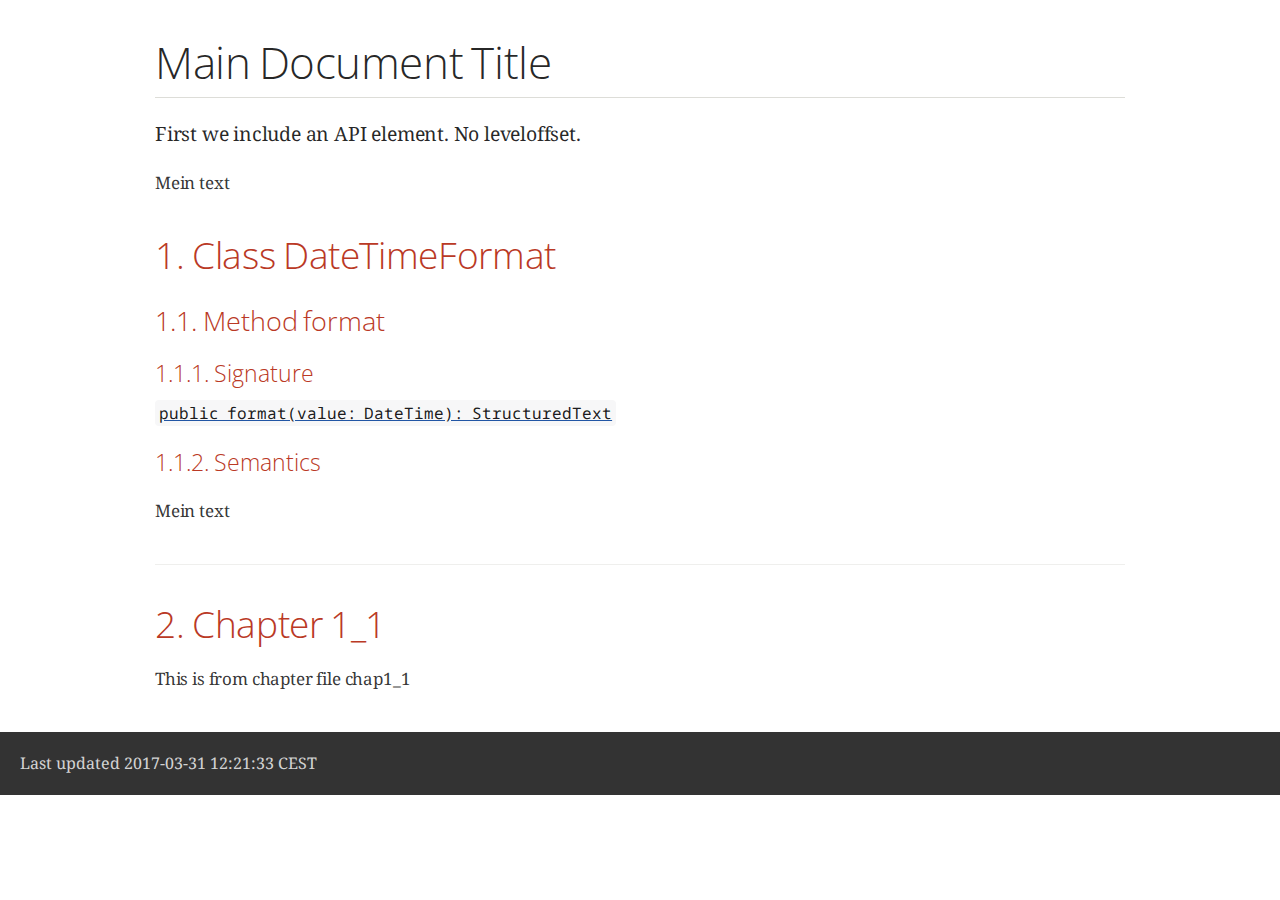
<file: src/test/resources/data/api_resolver/top.html>
<!DOCTYPE html>
<html lang="en">
<head>
<meta charset="UTF-8">
<!--[if IE]><meta http-equiv="X-UA-Compatible" content="IE=edge"><![endif]-->
<meta name="viewport" content="width=device-width, initial-scale=1.0">
<meta name="generator" content="Asciidoctor 1.5.5">
<title>Main Document Title</title>
<link rel="stylesheet" href="https://fonts.googleapis.com/css?family=Open+Sans:300,300italic,400,400italic,600,600italic%7CNoto+Serif:400,400italic,700,700italic%7CDroid+Sans+Mono:400,700">
<style>
/* Asciidoctor default stylesheet | MIT License | http://asciidoctor.org */
/* Remove comment around @import statement below when using as a custom stylesheet */
/*@import "https://fonts.googleapis.com/css?family=Open+Sans:300,300italic,400,400italic,600,600italic%7CNoto+Serif:400,400italic,700,700italic%7CDroid+Sans+Mono:400,700";*/
article,aside,details,figcaption,figure,footer,header,hgroup,main,nav,section,summary{display:block}
audio,canvas,video{display:inline-block}
audio:not([controls]){display:none;height:0}
[hidden],template{display:none}
script{display:none!important}
html{font-family:sans-serif;-ms-text-size-adjust:100%;-webkit-text-size-adjust:100%}
a{background:transparent}
a:focus{outline:thin dotted}
a:active,a:hover{outline:0}
h1{font-size:2em;margin:.67em 0}
abbr[title]{border-bottom:1px dotted}
b,strong{font-weight:bold}
dfn{font-style:italic}
hr{-moz-box-sizing:content-box;box-sizing:content-box;height:0}
mark{background:#ff0;color:#000}
code,kbd,pre,samp{font-family:monospace;font-size:1em}
pre{white-space:pre-wrap}
q{quotes:"\201C" "\201D" "\2018" "\2019"}
small{font-size:80%}
sub,sup{font-size:75%;line-height:0;position:relative;vertical-align:baseline}
sup{top:-.5em}
sub{bottom:-.25em}
img{border:0}
svg:not(:root){overflow:hidden}
figure{margin:0}
fieldset{border:1px solid silver;margin:0 2px;padding:.35em .625em .75em}
legend{border:0;padding:0}
button,input,select,textarea{font-family:inherit;font-size:100%;margin:0}
button,input{line-height:normal}
button,select{text-transform:none}
button,html input[type="button"],input[type="reset"],input[type="submit"]{-webkit-appearance:button;cursor:pointer}
button[disabled],html input[disabled]{cursor:default}
input[type="checkbox"],input[type="radio"]{box-sizing:border-box;padding:0}
input[type="search"]{-webkit-appearance:textfield;-moz-box-sizing:content-box;-webkit-box-sizing:content-box;box-sizing:content-box}
input[type="search"]::-webkit-search-cancel-button,input[type="search"]::-webkit-search-decoration{-webkit-appearance:none}
button::-moz-focus-inner,input::-moz-focus-inner{border:0;padding:0}
textarea{overflow:auto;vertical-align:top}
table{border-collapse:collapse;border-spacing:0}
*,*:before,*:after{-moz-box-sizing:border-box;-webkit-box-sizing:border-box;box-sizing:border-box}
html,body{font-size:100%}
body{background:#fff;color:rgba(0,0,0,.8);padding:0;margin:0;font-family:"Noto Serif","DejaVu Serif",serif;font-weight:400;font-style:normal;line-height:1;position:relative;cursor:auto;tab-size:4;-moz-osx-font-smoothing:grayscale;-webkit-font-smoothing:antialiased}
a:hover{cursor:pointer}
img,object,embed{max-width:100%;height:auto}
object,embed{height:100%}
img{-ms-interpolation-mode:bicubic}
.left{float:left!important}
.right{float:right!important}
.text-left{text-align:left!important}
.text-right{text-align:right!important}
.text-center{text-align:center!important}
.text-justify{text-align:justify!important}
.hide{display:none}
img,object,svg{display:inline-block;vertical-align:middle}
textarea{height:auto;min-height:50px}
select{width:100%}
.center{margin-left:auto;margin-right:auto}
.spread{width:100%}
p.lead,.paragraph.lead>p,#preamble>.sectionbody>.paragraph:first-of-type p{font-size:1.21875em;line-height:1.6}
.subheader,.admonitionblock td.content>.title,.audioblock>.title,.exampleblock>.title,.imageblock>.title,.listingblock>.title,.literalblock>.title,.stemblock>.title,.openblock>.title,.paragraph>.title,.quoteblock>.title,table.tableblock>.title,.verseblock>.title,.videoblock>.title,.dlist>.title,.olist>.title,.ulist>.title,.qlist>.title,.hdlist>.title{line-height:1.45;color:#7a2518;font-weight:400;margin-top:0;margin-bottom:.25em}
div,dl,dt,dd,ul,ol,li,h1,h2,h3,#toctitle,.sidebarblock>.content>.title,h4,h5,h6,pre,form,p,blockquote,th,td{margin:0;padding:0;direction:ltr}
a{color:#2156a5;text-decoration:underline;line-height:inherit}
a:hover,a:focus{color:#1d4b8f}
a img{border:none}
p{font-family:inherit;font-weight:400;font-size:1em;line-height:1.6;margin-bottom:1.25em;text-rendering:optimizeLegibility}
p aside{font-size:.875em;line-height:1.35;font-style:italic}
h1,h2,h3,#toctitle,.sidebarblock>.content>.title,h4,h5,h6{font-family:"Open Sans","DejaVu Sans",sans-serif;font-weight:300;font-style:normal;color:#ba3925;text-rendering:optimizeLegibility;margin-top:1em;margin-bottom:.5em;line-height:1.0125em}
h1 small,h2 small,h3 small,#toctitle small,.sidebarblock>.content>.title small,h4 small,h5 small,h6 small{font-size:60%;color:#e99b8f;line-height:0}
h1{font-size:2.125em}
h2{font-size:1.6875em}
h3,#toctitle,.sidebarblock>.content>.title{font-size:1.375em}
h4,h5{font-size:1.125em}
h6{font-size:1em}
hr{border:solid #ddddd8;border-width:1px 0 0;clear:both;margin:1.25em 0 1.1875em;height:0}
em,i{font-style:italic;line-height:inherit}
strong,b{font-weight:bold;line-height:inherit}
small{font-size:60%;line-height:inherit}
code{font-family:"Droid Sans Mono","DejaVu Sans Mono",monospace;font-weight:400;color:rgba(0,0,0,.9)}
ul,ol,dl{font-size:1em;line-height:1.6;margin-bottom:1.25em;list-style-position:outside;font-family:inherit}
ul,ol,ul.no-bullet,ol.no-bullet{margin-left:1.5em}
ul li ul,ul li ol{margin-left:1.25em;margin-bottom:0;font-size:1em}
ul.square li ul,ul.circle li ul,ul.disc li ul{list-style:inherit}
ul.square{list-style-type:square}
ul.circle{list-style-type:circle}
ul.disc{list-style-type:disc}
ul.no-bullet{list-style:none}
ol li ul,ol li ol{margin-left:1.25em;margin-bottom:0}
dl dt{margin-bottom:.3125em;font-weight:bold}
dl dd{margin-bottom:1.25em}
abbr,acronym{text-transform:uppercase;font-size:90%;color:rgba(0,0,0,.8);border-bottom:1px dotted #ddd;cursor:help}
abbr{text-transform:none}
blockquote{margin:0 0 1.25em;padding:.5625em 1.25em 0 1.1875em;border-left:1px solid #ddd}
blockquote cite{display:block;font-size:.9375em;color:rgba(0,0,0,.6)}
blockquote cite:before{content:"\2014 \0020"}
blockquote cite a,blockquote cite a:visited{color:rgba(0,0,0,.6)}
blockquote,blockquote p{line-height:1.6;color:rgba(0,0,0,.85)}
@media only screen and (min-width:768px){h1,h2,h3,#toctitle,.sidebarblock>.content>.title,h4,h5,h6{line-height:1.2}
h1{font-size:2.75em}
h2{font-size:2.3125em}
h3,#toctitle,.sidebarblock>.content>.title{font-size:1.6875em}
h4{font-size:1.4375em}}
table{background:#fff;margin-bottom:1.25em;border:solid 1px #dedede}
table thead,table tfoot{background:#f7f8f7;font-weight:bold}
table thead tr th,table thead tr td,table tfoot tr th,table tfoot tr td{padding:.5em .625em .625em;font-size:inherit;color:rgba(0,0,0,.8);text-align:left}
table tr th,table tr td{padding:.5625em .625em;font-size:inherit;color:rgba(0,0,0,.8)}
table tr.even,table tr.alt,table tr:nth-of-type(even){background:#f8f8f7}
table thead tr th,table tfoot tr th,table tbody tr td,table tr td,table tfoot tr td{display:table-cell;line-height:1.6}
h1,h2,h3,#toctitle,.sidebarblock>.content>.title,h4,h5,h6{line-height:1.2;word-spacing:-.05em}
h1 strong,h2 strong,h3 strong,#toctitle strong,.sidebarblock>.content>.title strong,h4 strong,h5 strong,h6 strong{font-weight:400}
.clearfix:before,.clearfix:after,.float-group:before,.float-group:after{content:" ";display:table}
.clearfix:after,.float-group:after{clear:both}
*:not(pre)>code{font-size:.9375em;font-style:normal!important;letter-spacing:0;padding:.1em .5ex;word-spacing:-.15em;background-color:#f7f7f8;-webkit-border-radius:4px;border-radius:4px;line-height:1.45;text-rendering:optimizeSpeed;word-wrap:break-word}
*:not(pre)>code.nobreak{word-wrap:normal}
*:not(pre)>code.nowrap{white-space:nowrap}
pre,pre>code{line-height:1.45;color:rgba(0,0,0,.9);font-family:"Droid Sans Mono","DejaVu Sans Mono",monospace;font-weight:400;text-rendering:optimizeSpeed}
em em{font-style:normal}
strong strong{font-weight:400}
.keyseq{color:rgba(51,51,51,.8)}
kbd{font-family:"Droid Sans Mono","DejaVu Sans Mono",monospace;display:inline-block;color:rgba(0,0,0,.8);font-size:.65em;line-height:1.45;background-color:#f7f7f7;border:1px solid #ccc;-webkit-border-radius:3px;border-radius:3px;-webkit-box-shadow:0 1px 0 rgba(0,0,0,.2),0 0 0 .1em white inset;box-shadow:0 1px 0 rgba(0,0,0,.2),0 0 0 .1em #fff inset;margin:0 .15em;padding:.2em .5em;vertical-align:middle;position:relative;top:-.1em;white-space:nowrap}
.keyseq kbd:first-child{margin-left:0}
.keyseq kbd:last-child{margin-right:0}
.menuseq,.menu{color:rgba(0,0,0,.8)}
b.button:before,b.button:after{position:relative;top:-1px;font-weight:400}
b.button:before{content:"[";padding:0 3px 0 2px}
b.button:after{content:"]";padding:0 2px 0 3px}
p a>code:hover{color:rgba(0,0,0,.9)}
#header,#content,#footnotes,#footer{width:100%;margin-left:auto;margin-right:auto;margin-top:0;margin-bottom:0;max-width:62.5em;*zoom:1;position:relative;padding-left:.9375em;padding-right:.9375em}
#header:before,#header:after,#content:before,#content:after,#footnotes:before,#footnotes:after,#footer:before,#footer:after{content:" ";display:table}
#header:after,#content:after,#footnotes:after,#footer:after{clear:both}
#content{margin-top:1.25em}
#content:before{content:none}
#header>h1:first-child{color:rgba(0,0,0,.85);margin-top:2.25rem;margin-bottom:0}
#header>h1:first-child+#toc{margin-top:8px;border-top:1px solid #ddddd8}
#header>h1:only-child,body.toc2 #header>h1:nth-last-child(2){border-bottom:1px solid #ddddd8;padding-bottom:8px}
#header .details{border-bottom:1px solid #ddddd8;line-height:1.45;padding-top:.25em;padding-bottom:.25em;padding-left:.25em;color:rgba(0,0,0,.6);display:-ms-flexbox;display:-webkit-flex;display:flex;-ms-flex-flow:row wrap;-webkit-flex-flow:row wrap;flex-flow:row wrap}
#header .details span:first-child{margin-left:-.125em}
#header .details span.email a{color:rgba(0,0,0,.85)}
#header .details br{display:none}
#header .details br+span:before{content:"\00a0\2013\00a0"}
#header .details br+span.author:before{content:"\00a0\22c5\00a0";color:rgba(0,0,0,.85)}
#header .details br+span#revremark:before{content:"\00a0|\00a0"}
#header #revnumber{text-transform:capitalize}
#header #revnumber:after{content:"\00a0"}
#content>h1:first-child:not([class]){color:rgba(0,0,0,.85);border-bottom:1px solid #ddddd8;padding-bottom:8px;margin-top:0;padding-top:1rem;margin-bottom:1.25rem}
#toc{border-bottom:1px solid #efefed;padding-bottom:.5em}
#toc>ul{margin-left:.125em}
#toc ul.sectlevel0>li>a{font-style:italic}
#toc ul.sectlevel0 ul.sectlevel1{margin:.5em 0}
#toc ul{font-family:"Open Sans","DejaVu Sans",sans-serif;list-style-type:none}
#toc li{line-height:1.3334;margin-top:.3334em}
#toc a{text-decoration:none}
#toc a:active{text-decoration:underline}
#toctitle{color:#7a2518;font-size:1.2em}
@media only screen and (min-width:768px){#toctitle{font-size:1.375em}
body.toc2{padding-left:15em;padding-right:0}
#toc.toc2{margin-top:0!important;background-color:#f8f8f7;position:fixed;width:15em;left:0;top:0;border-right:1px solid #efefed;border-top-width:0!important;border-bottom-width:0!important;z-index:1000;padding:1.25em 1em;height:100%;overflow:auto}
#toc.toc2 #toctitle{margin-top:0;margin-bottom:.8rem;font-size:1.2em}
#toc.toc2>ul{font-size:.9em;margin-bottom:0}
#toc.toc2 ul ul{margin-left:0;padding-left:1em}
#toc.toc2 ul.sectlevel0 ul.sectlevel1{padding-left:0;margin-top:.5em;margin-bottom:.5em}
body.toc2.toc-right{padding-left:0;padding-right:15em}
body.toc2.toc-right #toc.toc2{border-right-width:0;border-left:1px solid #efefed;left:auto;right:0}}
@media only screen and (min-width:1280px){body.toc2{padding-left:20em;padding-right:0}
#toc.toc2{width:20em}
#toc.toc2 #toctitle{font-size:1.375em}
#toc.toc2>ul{font-size:.95em}
#toc.toc2 ul ul{padding-left:1.25em}
body.toc2.toc-right{padding-left:0;padding-right:20em}}
#content #toc{border-style:solid;border-width:1px;border-color:#e0e0dc;margin-bottom:1.25em;padding:1.25em;background:#f8f8f7;-webkit-border-radius:4px;border-radius:4px}
#content #toc>:first-child{margin-top:0}
#content #toc>:last-child{margin-bottom:0}
#footer{max-width:100%;background-color:rgba(0,0,0,.8);padding:1.25em}
#footer-text{color:rgba(255,255,255,.8);line-height:1.44}
.sect1{padding-bottom:.625em}
@media only screen and (min-width:768px){.sect1{padding-bottom:1.25em}}
.sect1+.sect1{border-top:1px solid #efefed}
#content h1>a.anchor,h2>a.anchor,h3>a.anchor,#toctitle>a.anchor,.sidebarblock>.content>.title>a.anchor,h4>a.anchor,h5>a.anchor,h6>a.anchor{position:absolute;z-index:1001;width:1.5ex;margin-left:-1.5ex;display:block;text-decoration:none!important;visibility:hidden;text-align:center;font-weight:400}
#content h1>a.anchor:before,h2>a.anchor:before,h3>a.anchor:before,#toctitle>a.anchor:before,.sidebarblock>.content>.title>a.anchor:before,h4>a.anchor:before,h5>a.anchor:before,h6>a.anchor:before{content:"\00A7";font-size:.85em;display:block;padding-top:.1em}
#content h1:hover>a.anchor,#content h1>a.anchor:hover,h2:hover>a.anchor,h2>a.anchor:hover,h3:hover>a.anchor,#toctitle:hover>a.anchor,.sidebarblock>.content>.title:hover>a.anchor,h3>a.anchor:hover,#toctitle>a.anchor:hover,.sidebarblock>.content>.title>a.anchor:hover,h4:hover>a.anchor,h4>a.anchor:hover,h5:hover>a.anchor,h5>a.anchor:hover,h6:hover>a.anchor,h6>a.anchor:hover{visibility:visible}
#content h1>a.link,h2>a.link,h3>a.link,#toctitle>a.link,.sidebarblock>.content>.title>a.link,h4>a.link,h5>a.link,h6>a.link{color:#ba3925;text-decoration:none}
#content h1>a.link:hover,h2>a.link:hover,h3>a.link:hover,#toctitle>a.link:hover,.sidebarblock>.content>.title>a.link:hover,h4>a.link:hover,h5>a.link:hover,h6>a.link:hover{color:#a53221}
.audioblock,.imageblock,.literalblock,.listingblock,.stemblock,.videoblock{margin-bottom:1.25em}
.admonitionblock td.content>.title,.audioblock>.title,.exampleblock>.title,.imageblock>.title,.listingblock>.title,.literalblock>.title,.stemblock>.title,.openblock>.title,.paragraph>.title,.quoteblock>.title,table.tableblock>.title,.verseblock>.title,.videoblock>.title,.dlist>.title,.olist>.title,.ulist>.title,.qlist>.title,.hdlist>.title{text-rendering:optimizeLegibility;text-align:left;font-family:"Noto Serif","DejaVu Serif",serif;font-size:1rem;font-style:italic}
table.tableblock>caption.title{white-space:nowrap;overflow:visible;max-width:0}
.paragraph.lead>p,#preamble>.sectionbody>.paragraph:first-of-type p{color:rgba(0,0,0,.85)}
table.tableblock #preamble>.sectionbody>.paragraph:first-of-type p{font-size:inherit}
.admonitionblock>table{border-collapse:separate;border:0;background:none;width:100%}
.admonitionblock>table td.icon{text-align:center;width:80px}
.admonitionblock>table td.icon img{max-width:none}
.admonitionblock>table td.icon .title{font-weight:bold;font-family:"Open Sans","DejaVu Sans",sans-serif;text-transform:uppercase}
.admonitionblock>table td.content{padding-left:1.125em;padding-right:1.25em;border-left:1px solid #ddddd8;color:rgba(0,0,0,.6)}
.admonitionblock>table td.content>:last-child>:last-child{margin-bottom:0}
.exampleblock>.content{border-style:solid;border-width:1px;border-color:#e6e6e6;margin-bottom:1.25em;padding:1.25em;background:#fff;-webkit-border-radius:4px;border-radius:4px}
.exampleblock>.content>:first-child{margin-top:0}
.exampleblock>.content>:last-child{margin-bottom:0}
.sidebarblock{border-style:solid;border-width:1px;border-color:#e0e0dc;margin-bottom:1.25em;padding:1.25em;background:#f8f8f7;-webkit-border-radius:4px;border-radius:4px}
.sidebarblock>:first-child{margin-top:0}
.sidebarblock>:last-child{margin-bottom:0}
.sidebarblock>.content>.title{color:#7a2518;margin-top:0;text-align:center}
.exampleblock>.content>:last-child>:last-child,.exampleblock>.content .olist>ol>li:last-child>:last-child,.exampleblock>.content .ulist>ul>li:last-child>:last-child,.exampleblock>.content .qlist>ol>li:last-child>:last-child,.sidebarblock>.content>:last-child>:last-child,.sidebarblock>.content .olist>ol>li:last-child>:last-child,.sidebarblock>.content .ulist>ul>li:last-child>:last-child,.sidebarblock>.content .qlist>ol>li:last-child>:last-child{margin-bottom:0}
.literalblock pre,.listingblock pre:not(.highlight),.listingblock pre[class="highlight"],.listingblock pre[class^="highlight "],.listingblock pre.CodeRay,.listingblock pre.prettyprint{background:#f7f7f8}
.sidebarblock .literalblock pre,.sidebarblock .listingblock pre:not(.highlight),.sidebarblock .listingblock pre[class="highlight"],.sidebarblock .listingblock pre[class^="highlight "],.sidebarblock .listingblock pre.CodeRay,.sidebarblock .listingblock pre.prettyprint{background:#f2f1f1}
.literalblock pre,.literalblock pre[class],.listingblock pre,.listingblock pre[class]{-webkit-border-radius:4px;border-radius:4px;word-wrap:break-word;padding:1em;font-size:.8125em}
.literalblock pre.nowrap,.literalblock pre[class].nowrap,.listingblock pre.nowrap,.listingblock pre[class].nowrap{overflow-x:auto;white-space:pre;word-wrap:normal}
@media only screen and (min-width:768px){.literalblock pre,.literalblock pre[class],.listingblock pre,.listingblock pre[class]{font-size:.90625em}}
@media only screen and (min-width:1280px){.literalblock pre,.literalblock pre[class],.listingblock pre,.listingblock pre[class]{font-size:1em}}
.literalblock.output pre{color:#f7f7f8;background-color:rgba(0,0,0,.9)}
.listingblock pre.highlightjs{padding:0}
.listingblock pre.highlightjs>code{padding:1em;-webkit-border-radius:4px;border-radius:4px}
.listingblock pre.prettyprint{border-width:0}
.listingblock>.content{position:relative}
.listingblock code[data-lang]:before{display:none;content:attr(data-lang);position:absolute;font-size:.75em;top:.425rem;right:.5rem;line-height:1;text-transform:uppercase;color:#999}
.listingblock:hover code[data-lang]:before{display:block}
.listingblock.terminal pre .command:before{content:attr(data-prompt);padding-right:.5em;color:#999}
.listingblock.terminal pre .command:not([data-prompt]):before{content:"$"}
table.pyhltable{border-collapse:separate;border:0;margin-bottom:0;background:none}
table.pyhltable td{vertical-align:top;padding-top:0;padding-bottom:0;line-height:1.45}
table.pyhltable td.code{padding-left:.75em;padding-right:0}
pre.pygments .lineno,table.pyhltable td:not(.code){color:#999;padding-left:0;padding-right:.5em;border-right:1px solid #ddddd8}
pre.pygments .lineno{display:inline-block;margin-right:.25em}
table.pyhltable .linenodiv{background:none!important;padding-right:0!important}
.quoteblock{margin:0 1em 1.25em 1.5em;display:table}
.quoteblock>.title{margin-left:-1.5em;margin-bottom:.75em}
.quoteblock blockquote,.quoteblock blockquote p{color:rgba(0,0,0,.85);font-size:1.15rem;line-height:1.75;word-spacing:.1em;letter-spacing:0;font-style:italic;text-align:justify}
.quoteblock blockquote{margin:0;padding:0;border:0}
.quoteblock blockquote:before{content:"\201c";float:left;font-size:2.75em;font-weight:bold;line-height:.6em;margin-left:-.6em;color:#7a2518;text-shadow:0 1px 2px rgba(0,0,0,.1)}
.quoteblock blockquote>.paragraph:last-child p{margin-bottom:0}
.quoteblock .attribution{margin-top:.5em;margin-right:.5ex;text-align:right}
.quoteblock .quoteblock{margin-left:0;margin-right:0;padding:.5em 0;border-left:3px solid rgba(0,0,0,.6)}
.quoteblock .quoteblock blockquote{padding:0 0 0 .75em}
.quoteblock .quoteblock blockquote:before{display:none}
.verseblock{margin:0 1em 1.25em 1em}
.verseblock pre{font-family:"Open Sans","DejaVu Sans",sans;font-size:1.15rem;color:rgba(0,0,0,.85);font-weight:300;text-rendering:optimizeLegibility}
.verseblock pre strong{font-weight:400}
.verseblock .attribution{margin-top:1.25rem;margin-left:.5ex}
.quoteblock .attribution,.verseblock .attribution{font-size:.9375em;line-height:1.45;font-style:italic}
.quoteblock .attribution br,.verseblock .attribution br{display:none}
.quoteblock .attribution cite,.verseblock .attribution cite{display:block;letter-spacing:-.025em;color:rgba(0,0,0,.6)}
.quoteblock.abstract{margin:0 0 1.25em 0;display:block}
.quoteblock.abstract blockquote,.quoteblock.abstract blockquote p{text-align:left;word-spacing:0}
.quoteblock.abstract blockquote:before,.quoteblock.abstract blockquote p:first-of-type:before{display:none}
table.tableblock{max-width:100%;border-collapse:separate}
table.tableblock td>.paragraph:last-child p>p:last-child,table.tableblock th>p:last-child,table.tableblock td>p:last-child{margin-bottom:0}
table.tableblock,th.tableblock,td.tableblock{border:0 solid #dedede}
table.grid-all th.tableblock,table.grid-all td.tableblock{border-width:0 1px 1px 0}
table.grid-all tfoot>tr>th.tableblock,table.grid-all tfoot>tr>td.tableblock{border-width:1px 1px 0 0}
table.grid-cols th.tableblock,table.grid-cols td.tableblock{border-width:0 1px 0 0}
table.grid-all *>tr>.tableblock:last-child,table.grid-cols *>tr>.tableblock:last-child{border-right-width:0}
table.grid-rows th.tableblock,table.grid-rows td.tableblock{border-width:0 0 1px 0}
table.grid-all tbody>tr:last-child>th.tableblock,table.grid-all tbody>tr:last-child>td.tableblock,table.grid-all thead:last-child>tr>th.tableblock,table.grid-rows tbody>tr:last-child>th.tableblock,table.grid-rows tbody>tr:last-child>td.tableblock,table.grid-rows thead:last-child>tr>th.tableblock{border-bottom-width:0}
table.grid-rows tfoot>tr>th.tableblock,table.grid-rows tfoot>tr>td.tableblock{border-width:1px 0 0 0}
table.frame-all{border-width:1px}
table.frame-sides{border-width:0 1px}
table.frame-topbot{border-width:1px 0}
th.halign-left,td.halign-left{text-align:left}
th.halign-right,td.halign-right{text-align:right}
th.halign-center,td.halign-center{text-align:center}
th.valign-top,td.valign-top{vertical-align:top}
th.valign-bottom,td.valign-bottom{vertical-align:bottom}
th.valign-middle,td.valign-middle{vertical-align:middle}
table thead th,table tfoot th{font-weight:bold}
tbody tr th{display:table-cell;line-height:1.6;background:#f7f8f7}
tbody tr th,tbody tr th p,tfoot tr th,tfoot tr th p{color:rgba(0,0,0,.8);font-weight:bold}
p.tableblock>code:only-child{background:none;padding:0}
p.tableblock{font-size:1em}
td>div.verse{white-space:pre}
ol{margin-left:1.75em}
ul li ol{margin-left:1.5em}
dl dd{margin-left:1.125em}
dl dd:last-child,dl dd:last-child>:last-child{margin-bottom:0}
ol>li p,ul>li p,ul dd,ol dd,.olist .olist,.ulist .ulist,.ulist .olist,.olist .ulist{margin-bottom:.625em}
ul.unstyled,ol.unnumbered,ul.checklist,ul.none{list-style-type:none}
ul.unstyled,ol.unnumbered,ul.checklist{margin-left:.625em}
ul.checklist li>p:first-child>.fa-square-o:first-child,ul.checklist li>p:first-child>.fa-check-square-o:first-child{width:1em;font-size:.85em}
ul.checklist li>p:first-child>input[type="checkbox"]:first-child{width:1em;position:relative;top:1px}
ul.inline{margin:0 auto .625em auto;margin-left:-1.375em;margin-right:0;padding:0;list-style:none;overflow:hidden}
ul.inline>li{list-style:none;float:left;margin-left:1.375em;display:block}
ul.inline>li>*{display:block}
.unstyled dl dt{font-weight:400;font-style:normal}
ol.arabic{list-style-type:decimal}
ol.decimal{list-style-type:decimal-leading-zero}
ol.loweralpha{list-style-type:lower-alpha}
ol.upperalpha{list-style-type:upper-alpha}
ol.lowerroman{list-style-type:lower-roman}
ol.upperroman{list-style-type:upper-roman}
ol.lowergreek{list-style-type:lower-greek}
.hdlist>table,.colist>table{border:0;background:none}
.hdlist>table>tbody>tr,.colist>table>tbody>tr{background:none}
td.hdlist1,td.hdlist2{vertical-align:top;padding:0 .625em}
td.hdlist1{font-weight:bold;padding-bottom:1.25em}
.literalblock+.colist,.listingblock+.colist{margin-top:-.5em}
.colist>table tr>td:first-of-type{padding:0 .75em;line-height:1}
.colist>table tr>td:last-of-type{padding:.25em 0}
.thumb,.th{line-height:0;display:inline-block;border:solid 4px #fff;-webkit-box-shadow:0 0 0 1px #ddd;box-shadow:0 0 0 1px #ddd}
.imageblock.left,.imageblock[style*="float: left"]{margin:.25em .625em 1.25em 0}
.imageblock.right,.imageblock[style*="float: right"]{margin:.25em 0 1.25em .625em}
.imageblock>.title{margin-bottom:0}
.imageblock.thumb,.imageblock.th{border-width:6px}
.imageblock.thumb>.title,.imageblock.th>.title{padding:0 .125em}
.image.left,.image.right{margin-top:.25em;margin-bottom:.25em;display:inline-block;line-height:0}
.image.left{margin-right:.625em}
.image.right{margin-left:.625em}
a.image{text-decoration:none;display:inline-block}
a.image object{pointer-events:none}
sup.footnote,sup.footnoteref{font-size:.875em;position:static;vertical-align:super}
sup.footnote a,sup.footnoteref a{text-decoration:none}
sup.footnote a:active,sup.footnoteref a:active{text-decoration:underline}
#footnotes{padding-top:.75em;padding-bottom:.75em;margin-bottom:.625em}
#footnotes hr{width:20%;min-width:6.25em;margin:-.25em 0 .75em 0;border-width:1px 0 0 0}
#footnotes .footnote{padding:0 .375em 0 .225em;line-height:1.3334;font-size:.875em;margin-left:1.2em;text-indent:-1.05em;margin-bottom:.2em}
#footnotes .footnote a:first-of-type{font-weight:bold;text-decoration:none}
#footnotes .footnote:last-of-type{margin-bottom:0}
#content #footnotes{margin-top:-.625em;margin-bottom:0;padding:.75em 0}
.gist .file-data>table{border:0;background:#fff;width:100%;margin-bottom:0}
.gist .file-data>table td.line-data{width:99%}
div.unbreakable{page-break-inside:avoid}
.big{font-size:larger}
.small{font-size:smaller}
.underline{text-decoration:underline}
.overline{text-decoration:overline}
.line-through{text-decoration:line-through}
.aqua{color:#00bfbf}
.aqua-background{background-color:#00fafa}
.black{color:#000}
.black-background{background-color:#000}
.blue{color:#0000bf}
.blue-background{background-color:#0000fa}
.fuchsia{color:#bf00bf}
.fuchsia-background{background-color:#fa00fa}
.gray{color:#606060}
.gray-background{background-color:#7d7d7d}
.green{color:#006000}
.green-background{background-color:#007d00}
.lime{color:#00bf00}
.lime-background{background-color:#00fa00}
.maroon{color:#600000}
.maroon-background{background-color:#7d0000}
.navy{color:#000060}
.navy-background{background-color:#00007d}
.olive{color:#606000}
.olive-background{background-color:#7d7d00}
.purple{color:#600060}
.purple-background{background-color:#7d007d}
.red{color:#bf0000}
.red-background{background-color:#fa0000}
.silver{color:#909090}
.silver-background{background-color:#bcbcbc}
.teal{color:#006060}
.teal-background{background-color:#007d7d}
.white{color:#bfbfbf}
.white-background{background-color:#fafafa}
.yellow{color:#bfbf00}
.yellow-background{background-color:#fafa00}
span.icon>.fa{cursor:default}
.admonitionblock td.icon [class^="fa icon-"]{font-size:2.5em;text-shadow:1px 1px 2px rgba(0,0,0,.5);cursor:default}
.admonitionblock td.icon .icon-note:before{content:"\f05a";color:#19407c}
.admonitionblock td.icon .icon-tip:before{content:"\f0eb";text-shadow:1px 1px 2px rgba(155,155,0,.8);color:#111}
.admonitionblock td.icon .icon-warning:before{content:"\f071";color:#bf6900}
.admonitionblock td.icon .icon-caution:before{content:"\f06d";color:#bf3400}
.admonitionblock td.icon .icon-important:before{content:"\f06a";color:#bf0000}
.conum[data-value]{display:inline-block;color:#fff!important;background-color:rgba(0,0,0,.8);-webkit-border-radius:100px;border-radius:100px;text-align:center;font-size:.75em;width:1.67em;height:1.67em;line-height:1.67em;font-family:"Open Sans","DejaVu Sans",sans-serif;font-style:normal;font-weight:bold}
.conum[data-value] *{color:#fff!important}
.conum[data-value]+b{display:none}
.conum[data-value]:after{content:attr(data-value)}
pre .conum[data-value]{position:relative;top:-.125em}
b.conum *{color:inherit!important}
.conum:not([data-value]):empty{display:none}
dt,th.tableblock,td.content,div.footnote{text-rendering:optimizeLegibility}
h1,h2,p,td.content,span.alt{letter-spacing:-.01em}
p strong,td.content strong,div.footnote strong{letter-spacing:-.005em}
p,blockquote,dt,td.content,span.alt{font-size:1.0625rem}
p{margin-bottom:1.25rem}
.sidebarblock p,.sidebarblock dt,.sidebarblock td.content,p.tableblock{font-size:1em}
.exampleblock>.content{background-color:#fffef7;border-color:#e0e0dc;-webkit-box-shadow:0 1px 4px #e0e0dc;box-shadow:0 1px 4px #e0e0dc}
.print-only{display:none!important}
@media print{@page{margin:1.25cm .75cm}
*{-webkit-box-shadow:none!important;box-shadow:none!important;text-shadow:none!important}
a{color:inherit!important;text-decoration:underline!important}
a.bare,a[href^="#"],a[href^="mailto:"]{text-decoration:none!important}
a[href^="http:"]:not(.bare):after,a[href^="https:"]:not(.bare):after{content:"(" attr(href) ")";display:inline-block;font-size:.875em;padding-left:.25em}
abbr[title]:after{content:" (" attr(title) ")"}
pre,blockquote,tr,img,object,svg{page-break-inside:avoid}
thead{display:table-header-group}
svg{max-width:100%}
p,blockquote,dt,td.content{font-size:1em;orphans:3;widows:3}
h2,h3,#toctitle,.sidebarblock>.content>.title{page-break-after:avoid}
#toc,.sidebarblock,.exampleblock>.content{background:none!important}
#toc{border-bottom:1px solid #ddddd8!important;padding-bottom:0!important}
.sect1{padding-bottom:0!important}
.sect1+.sect1{border:0!important}
#header>h1:first-child{margin-top:1.25rem}
body.book #header{text-align:center}
body.book #header>h1:first-child{border:0!important;margin:2.5em 0 1em 0}
body.book #header .details{border:0!important;display:block;padding:0!important}
body.book #header .details span:first-child{margin-left:0!important}
body.book #header .details br{display:block}
body.book #header .details br+span:before{content:none!important}
body.book #toc{border:0!important;text-align:left!important;padding:0!important;margin:0!important}
body.book #toc,body.book #preamble,body.book h1.sect0,body.book .sect1>h2{page-break-before:always}
.listingblock code[data-lang]:before{display:block}
#footer{background:none!important;padding:0 .9375em}
#footer-text{color:rgba(0,0,0,.6)!important;font-size:.9em}
.hide-on-print{display:none!important}
.print-only{display:block!important}
.hide-for-print{display:none!important}
.show-for-print{display:inherit!important}}
</style>
</head>
<body class="article">
<div id="header">
<h1>Main Document Title</h1>
</div>
<div id="content">
<div id="preamble">
<div class="sectionbody">
<div class="paragraph">
<p>First we include an API element. No leveloffset.</p>
</div>
<div class="paragraph">
<p>Mein text</p>
</div>
</div>
</div>
<div class="sect1">
<h2 id="_class_datetimeformat"><a class="anchor" href="#_class_datetimeformat"></a>1. Class DateTimeFormat</h2>
<div class="sectionbody">
<div class="sect2 memberdoc">
<h3 id="gsec:spec_n4.format.DateTimeFormat.DateTimeFormat.format"><a class="anchor" href="#gsec:spec_n4.format.DateTimeFormat.DateTimeFormat.format"></a>1.1. Method format</h3>
<div class="sect3">
<h4 id="_signature"><a class="anchor" href="#_signature"></a>1.1.1. Signature</h4>
<div class="paragraph">
<p><a href="https://github.numberfour.eu/NumberFour/stdlib_api/blob/master/packages/eu.numberfour.stdlib.format.api/src/n4js/n4/format/DateTimeFormat.n4jsd#L20" title="stdlib_api:packages:eu.numberfour.stdlib.format.api:src/n4js/n4/format/DateTimeFormat:DateTimeFormat#format" target="_blank"><code>public format(value: DateTime): StructuredText</code></a></p>
</div>
</div>
<div class="sect3">
<h4 id="_semantics"><a class="anchor" href="#_semantics"></a>1.1.2. Semantics</h4>
<div class="paragraph">
<p><a href="https://github.numberfour.eu/NumberFour/stdlib_api/blob/master/packages/eu.numberfour.stdlib.format.api/src/n4js/n4/format/DateTimeFormat.n4jsd#L20" title="stdlib_api:packages:eu.numberfour.stdlib.format.api:src/n4js/n4/format/DateTimeFormat:DateTimeFormat#format" target="_blank"></a></p>
</div>
<div class="paragraph">
<p>Mein text</p>
</div>
</div>
</div>
</div>
</div>
<div class="sect1">
<h2 id="_chapter_1_1"><a class="anchor" href="#_chapter_1_1"></a>2. Chapter 1_1</h2>
<div class="sectionbody">
<div class="paragraph">
<p>This is from chapter file chap1_1</p>
</div>
<div class="paragraph">
<p><a href="https://github.numberfour.eu/NumberFour/stdlib_api/blob/master/packages/eu.numberfour.stdlib.format.api/src/n4js/n4/format/DateTimeFormat.n4jsd#L15" title="stdlib_api:packages:eu.numberfour.stdlib.format.api:src/n4js/n4/format/DateTimeFormat:DateTimeFormat" target="_blank"></a></p>
</div>
</div>
</div>
</div>
<div id="footer">
<div id="footer-text">
Last updated 2017-03-31 12:21:33 CEST
</div>
</div>
</body>
</html>
</file>
